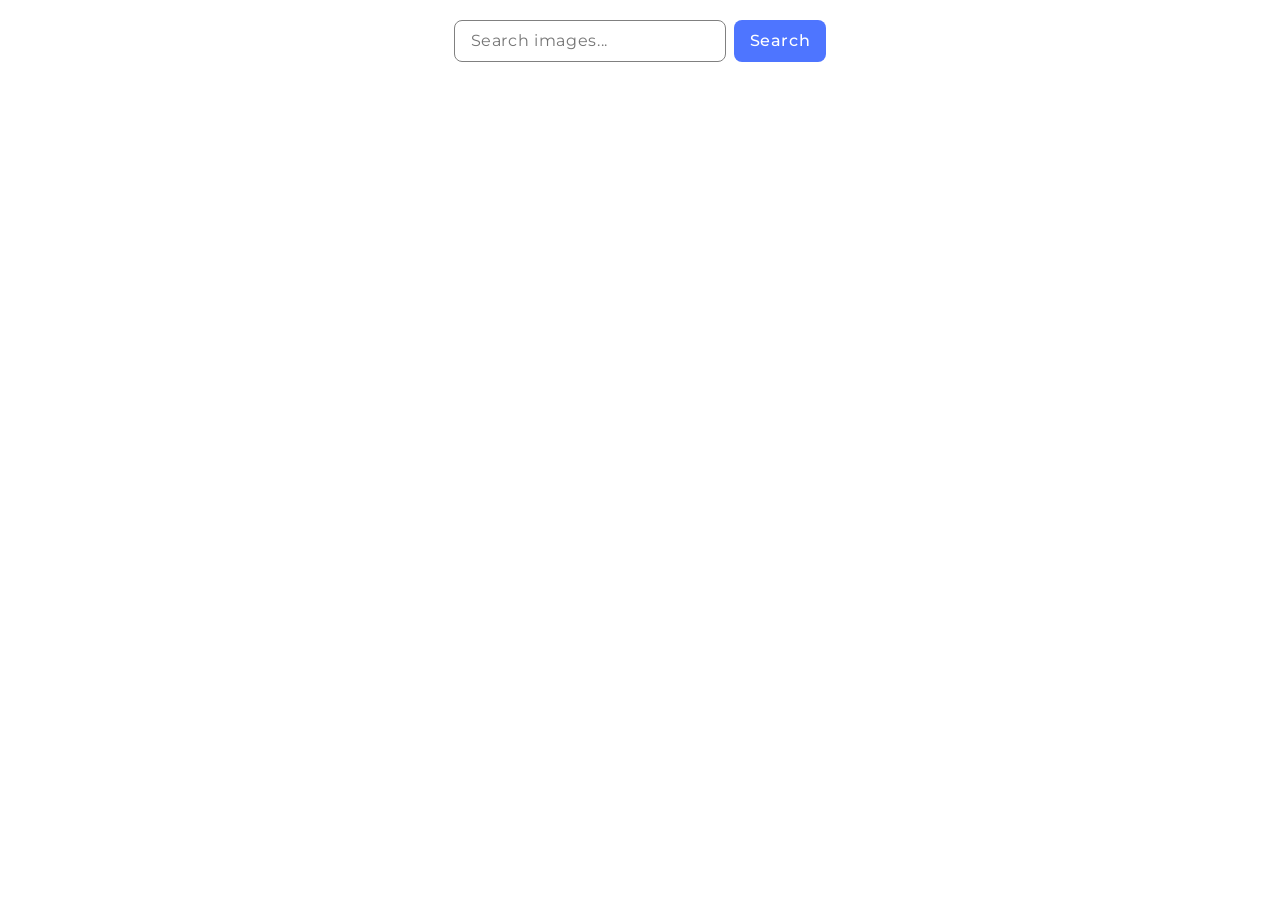
<file: src/index.html>
<!DOCTYPE html>
<html lang="en">
  <head>
    <meta charset="UTF-8" />
    <link rel="icon" type="image/svg+xml" href="/favicon.svg" />
    <meta name="viewport" content="width=device-width, initial-scale=1.0" />
    <title>goit-js-hw-11</title>
    <link rel="preconnect" href="https://fonts.googleapis.com" />
    <link rel="preconnect" href="https://fonts.gstatic.com" crossorigin />
    <link
      href="https://fonts.googleapis.com/css2?family=Montserrat:wght@100..900&display=swap"
      rel="stylesheet"
    />
    <link
      rel="stylesheet"
      href="https://cdnjs.cloudflare.com/ajax/libs/modern-normalize/3.0.1/modern-normalize.min.css"
      integrity="sha512-q6WgHqiHlKyOqslT/lgBgodhd03Wp4BEqKeW6nNtlOY4quzyG3VoQKFrieaCeSnuVseNKRGpGeDU3qPmabCANg=="
      crossorigin="anonymous"
      referrerpolicy="no-referrer"
    />
    <link rel="stylesheet" href="./css/styles.css" />
  </head>
  <body>
    <header class="header">
      <div class="main-container">
        <form class="form">
          <label for="user-search">
            <input
              type="text"
              name="query"
              id="user-search"
              class="input"
              placeholder="Search images..."
            />
          </label>
          <button type="submit" class="button">Search</button>
        </form>
        <ul class="gallery"></ul>
      </div>
    </header>
    <main>
      <div class="container-loader"><span class="loader"></span></div>
    </main>
    <script type="module" src="./main.js"></script>
  </body>
</html>
</file>
<file: src/css/styles.css>
/**
  |============================
  | include css partials with
  | default @import url()
  |============================
*/
/* Common styles */
@import url('./reset.css');
@import url('./container.css');
@import url('./animations.css');

/* Sections style */
@import url('./header.css');

.form {
  margin-bottom: 32px;
  display: flex;
  justify-content: center;
  gap: 8px;
}

.input {
  font-family: 'Montserrat', sans-serif;
  border-radius: 8px;
  border: 1px solid #808080;
  outline: none;
  min-width: 272px;
  height: auto;
  font-weight: 400;
  font-size: 16px;
  line-height: 1.5;
  letter-spacing: 0.04em;
  color: #808080;
  padding: 8px 16px;
}

.input:hover {
  border: 1px solid black;
}

.input:focus,
.input:active {
  border: 1px solid #4e75ff;
}

.button {
  font-family: 'Montserrat', sans-serif;
  border: none;
  min-width: 91px;
  height: auto;
  padding: 8px 16px;
  font-weight: 500;
  font-size: 16px;
  line-height: 1.5;
  letter-spacing: 0.04em;
  color: #fff;
  border-radius: 8px;
  background-color: #4e75ff;
  outline: none;
}

.button:hover {
  background-color: #6c8cff;
}

.gallery {
  width: 100%;
  justify-content: center;
  display: flex;
  gap: 16px;
  flex-wrap: wrap;
}

.gallery-item {
  border: none;
  width: 100%;
  max-width: 360px;
  min-height: 200px;
  overflow: hidden;
  transition: transform 250ms cubic-bezier(0.4, 0, 0.2, 1);
  outline: 1px solid #808080;
}

.gallery-link {
  display: block;
  width: 100%;
  height: 152px;
}

.gallery-image {
  width: 100%;
  height: 100%;
  object-fit: cover;
}

.gallery-item:hover {
  transform: scale(1.04);
}

.gallery-info {
  display: flex;
  justify-content: space-evenly;
  min-height: 48px;
  max-width: 360px;
  width: 100%;
  align-items: center;
}

.gallery-info span {
  font-weight: bold;
}

.loader {
  display: none;
  position: fixed;
  top: 20%;
  left: 50%;
  transform: translate(-50%, -50%);
  z-index: 1000;
  width: 60px;
  height: 40px;
  color: #ffffff;
}

.loader::before {
  content: '';
  border-radius: 50%;
  background-color: #000000;
  background-repeat: no-repeat;
  box-sizing: border-box;
  left: 0;
  top: 0;
  position: absolute;
  width: 36px;
  height: 36px;
}

.loader::after {
  content: '';
  border-radius: 50%;
  background-color: #000000;
  background-repeat: no-repeat;
  box-sizing: border-box;
  left: 35px;
  top: 15px;
  position: absolute;
  width: 24px;
  height: 24px;
}
</file>
